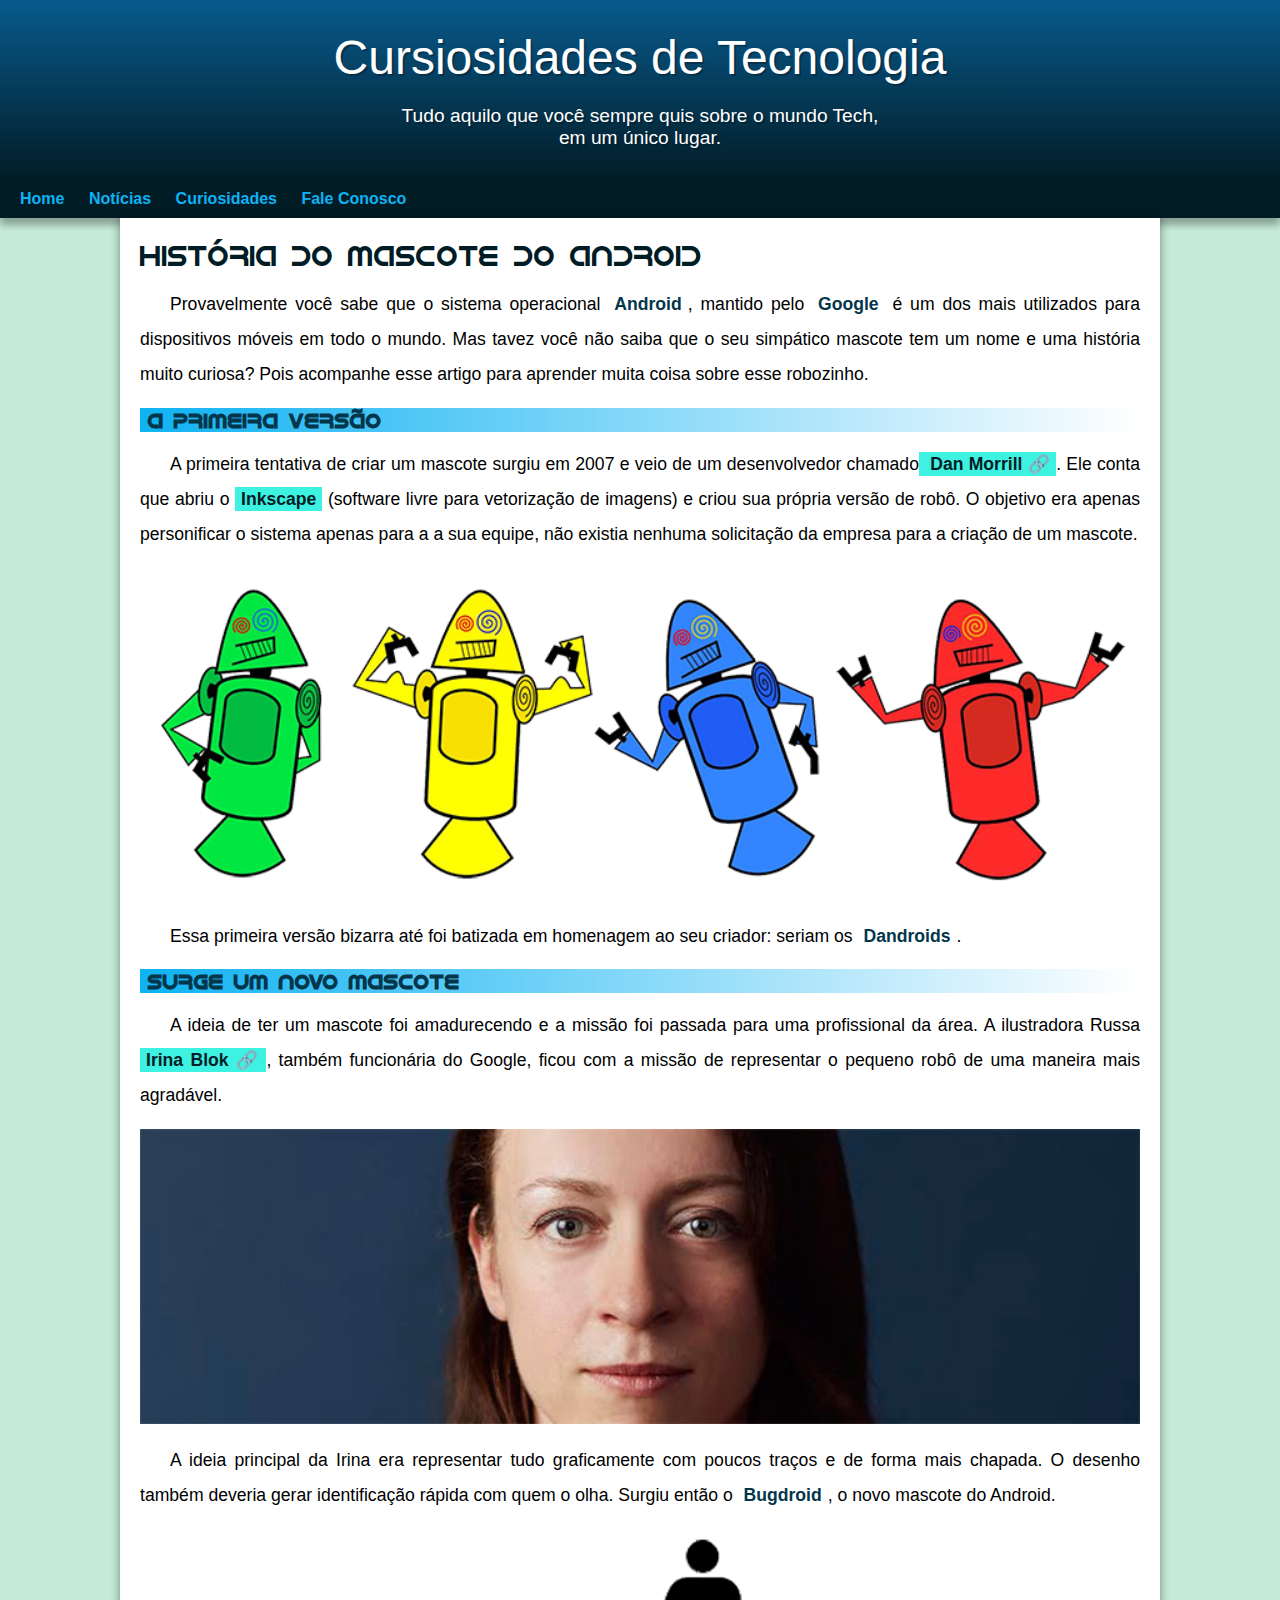
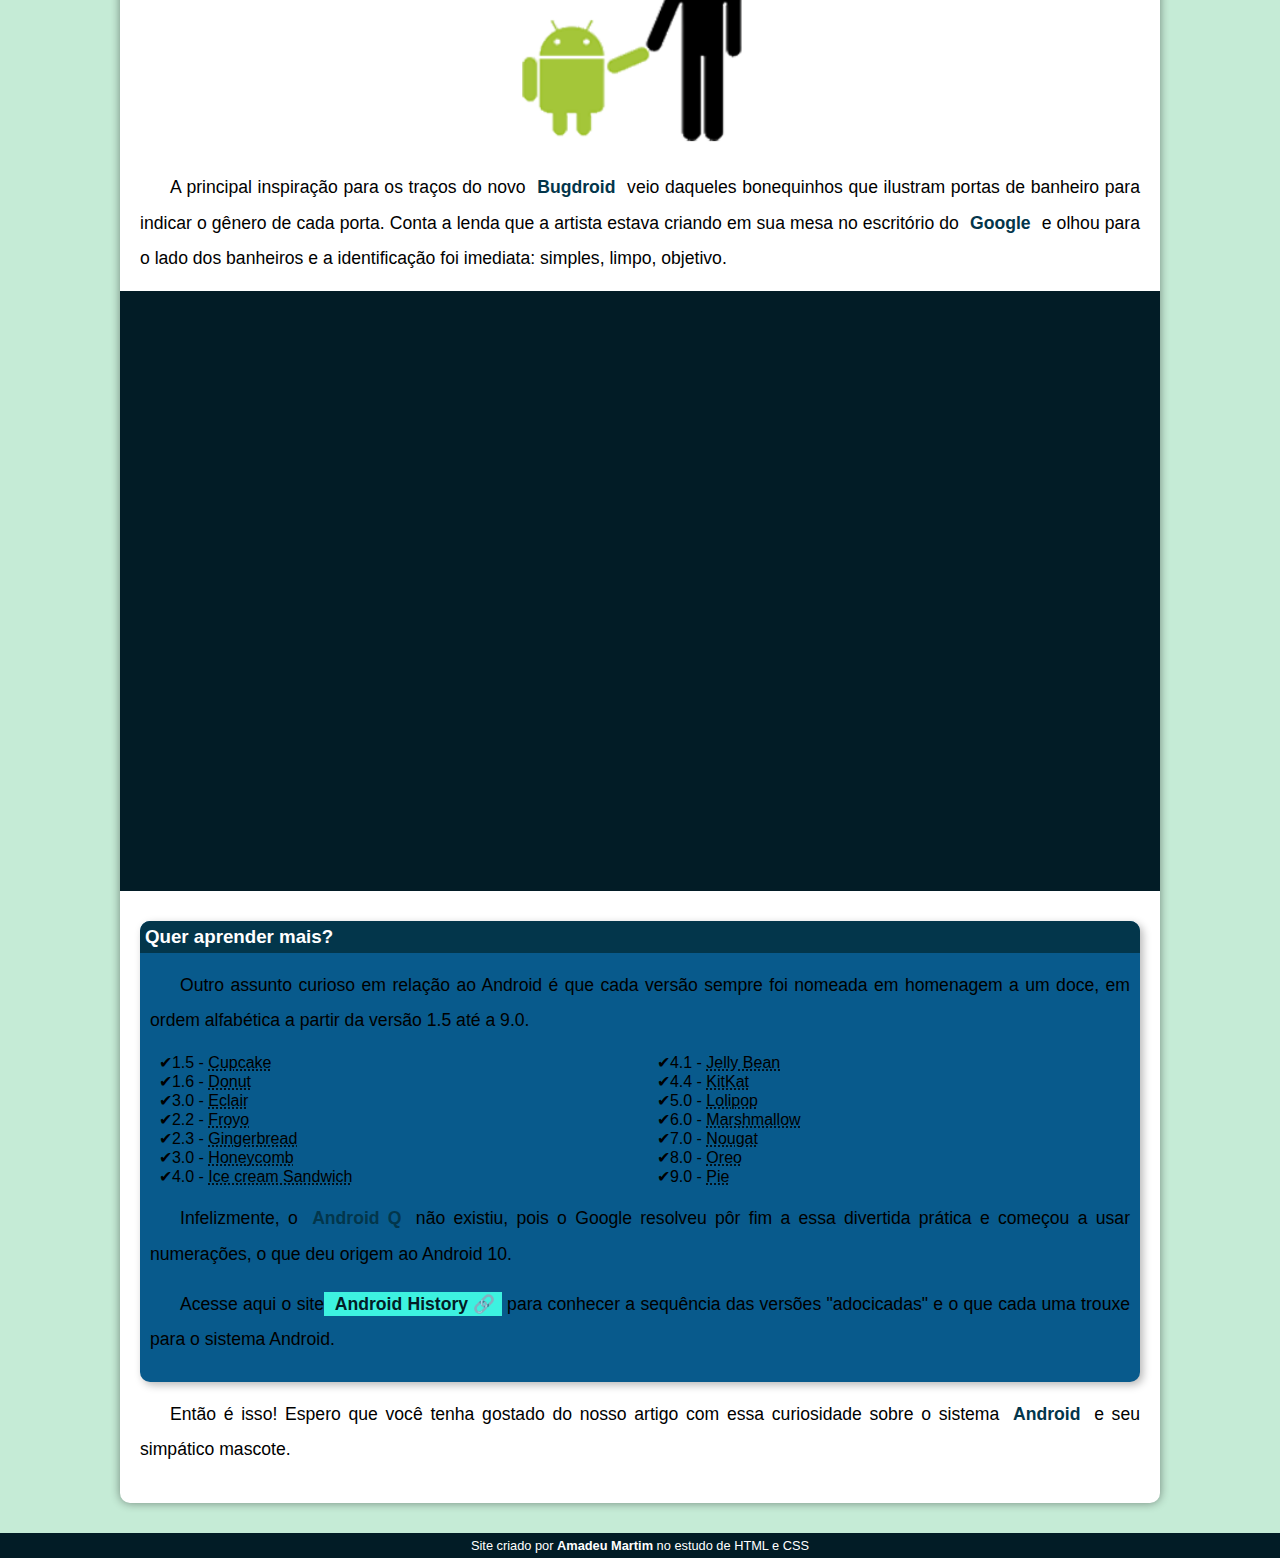
<file: index.html>
<!DOCTYPE html>
<html lang="pt-br">
<head>
    <meta charset="UTF-8">
    <meta http-equiv="X-UA-Compatible" content="IE=edge">
    <meta name="viewport" content="width=device-width, initial-scale=1.0">
    <title>Como surgiu o mascote do Android?</title>
    <link rel="shortcut icon" href="imagens/favicon.ico" type="image/x-icon">
    <link rel="stylesheet" href="estilo/style.css">
</head>
<body>
   <header>
       <h1>Cursiosidades de Tecnologia</h1>
       <p>Tudo aquilo que você sempre quis sobre o mundo Tech, em um único lugar.</p>
   </header>
   <nav>
        <a href="#">Home</a>
        <a href="#">Notícias</a>
        <a href="#">Curiosidades</a>
        <a href="#">Fale Conosco</a>
    </nav>  
   <main>
       <article>
            <h1>História do Mascote do Android</h1>

            <p>Provavelmente você sabe que o sistema operacional <strong>Android</strong>, mantido pelo <strong>Google</strong> é um dos mais utilizados para dispositivos móveis em todo o mundo. Mas tavez você não saiba que o seu simpático mascote tem um nome e uma história muito curiosa? Pois acompanhe esse artigo para aprender muita coisa sobre esse robozinho.</p>
            
            <h2>A primeira versão</h2>
            
            <p>A primeira tentativa de criar um mascote surgiu em 2007 e veio de um desenvolvedor chamado<a href="https://androidcommunity.com/dan-morrill-shows-us-the-android-mascot-that-almost-was-20130103/" target="_blank" class="externo"> Dan Morrill</a>. Ele conta que abriu o <a href="https://inkscape.org/pt-br/" target="_blank">Inkscape</a> (software livre para vetorização de imagens) e criou sua própria versão de robô. O objetivo era apenas personificar o sistema apenas para a a sua equipe, não existia nenhuma solicitação da empresa para a criação de um mascote.</p>
            
            <picture>
                <source media="(max-width:678px )" srcset="imagens/dan-droids-pq.png">
                <img src="imagens/dan-droids.png" alt="Primeira versão do Android">
            </picture>
            
            <p>Essa primeira versão bizarra até foi batizada em homenagem ao seu criador: seriam os <strong>Dandroids</strong>.</p>
            
            <h2>Surge um novo mascote</h2>
            
            <p>A ideia de ter um mascote foi amadurecendo e a missão foi passada para uma profissional da área. A ilustradora Russa <a href="https://www.irinablok.com/" target="_blank" class="externo">Irina Blok</a>, também funcionária do Google, ficou com a missão de representar o pequeno robô de uma maneira mais agradável.</p>
            
            <picture>
                <source media="(max-width:678px )" srcset="imagens/irina-blok-pq.jpg">
                <img src="imagens/irina-blok.jpg" alt="Criadora do BugDroid - Irina Brock">
            </picture>
            
            <p>A ideia principal da Irina era representar tudo graficamente com poucos traços e de forma mais chapada. O desenho também deveria gerar identificação rápida com quem o olha. Surgiu então o <strong>Bugdroid</strong>, o novo mascote do Android.</p>
            
            <img src="imagens/bugdroid.png" alt="Bugdroid" class="pequena">
            
            <p>A principal inspiração para os traços do novo <strong>Bugdroid</strong> veio daqueles bonequinhos que ilustram portas de banheiro para indicar o gênero de cada porta. Conta a lenda que a artista estava criando em sua mesa no escritório do <strong>Google</strong> e olhou para o lado dos banheiros e a identificação foi imediata: simples, limpo, objetivo.</p>
            
            <div class="video"><iframe width="560" height="315" src="https://www.youtube.com/embed/l2UDgpLz20M" title="YouTube video player" frameborder="0" allow="accelerometer; autoplay; clipboard-write; encrypted-media; gyroscope; picture-in-picture" allowfullscreen></iframe></div>
            
            <aside>
                <h3>Quer aprender mais?</h3> 
                
                <p>Outro assunto curioso em relação ao Android é que cada versão sempre foi nomeada em homenagem a um doce, em ordem alfabética a partir da versão 1.5 até a 9.0.</p> 
                
                <ul>
                    <li>1.5 - <abbr title="Bolo de copo">Cupcake</abbr></li>
                    <li>1.6 - <abbr title="Rosquinha">Donut</abbr></li>
                    <li>3.0 - <abbr title="Bomba">Eclair</abbr></li>
                    <li>2.2 - <abbr title="Iogurte congelado">Froyo</abbr></li>
                    <li>2.3 - <abbr title="Biscoito de gengibre">Gingerbread</abbr></li>
                    <li>3.0 - <abbr title="Fafo de mel">Honeycomb</abbr></li>
                    <li>4.0 - <abbr title="Sanduíche de sorevete">Ice cream Sandwich</abbr></li>
                    <li>4.1 - <abbr title="Jujuba">Jelly Bean</abbr></li>
                    <li>4.4 - <abbr title="KitKat">KitKat</abbr></li>
                    <li>5.0 - <abbr title="Pirulito">Lolipop</abbr></li>
                    <li>6.0 - <abbr title="Marshmallow">Marshmallow</abbr></li>
                    <li>7.0 - <abbr title="Torrone">Nougat</abbr></li>
                    <li>8.0 - <abbr title="Oreo">Oreo</abbr></li>
                    <li>9.0 - <abbr title="Torta">Pie</abbr></li>
                </ul>
                
                <p>Infelizmente, o <strong>Android Q</strong> não existiu, pois o Google resolveu pôr fim a essa divertida prática e começou a usar numerações, o que deu origem ao Android 10.</p>
                
                <p>Acesse aqui o site<a href="https://www.android.com/intl/en_uk/history/" target="_blank" class="externo"> Android History</a> para conhecer a sequência das versões "adocicadas" e o que cada uma trouxe para o sistema Android.</p>
            </aside>
            
            <p>Então é isso! Espero que você tenha gostado do nosso artigo com essa curiosidade sobre o sistema <strong>Android</strong> e seu simpático mascote.</p>
       </article>
   </main>
   <footer>
       <p>Site criado por <a href="https://github.com/amadeu100401" target="_blank">Amadeu Martim</a> no estudo de HTML e CSS</p>
   </footer>
</body>
</html>
</file>
<file: estilo/style.css>
@charset "UTF-8";

@font-face {
    font-family: android;
    src: url('../fontes/idroid.otf') format('openType');
    font-weight: normal;
}

:root{
    --cor0: #3DF2E0;
    --cor1: #0FB2F2;
    --cor2: #085A8C;
    --cor3: #032940;
    --cor4: #03364b;
    --cor5: #021C26;

    --font-padrao: Arial, Verdana, Helvetica, sans-serif;
    --font-destaque: 'Bebas Neue', cursive;
    --font-android: 'android', cursive;
}

*{
    margin: 0px;
    padding: 0px;

} 

body{
    background-color: #c5ebd6;
    font-family: var(--font-padrao);
}

a.externo::after{
    content: '\00A0\1F517';
}

header{
    background-image: linear-gradient(to bottom, var(--cor2), var(--cor5));
    min-height: 150px;
    text-align: center;
    padding-top: 30px;
}

header > h1 {
    color: white;
    font-family: var(--font-padrao);
    text-align: center;
    font-size: 3em;
    font-weight: normal;
    margin-bottom: 20px;
    text-shadow: 2px 2px 0px rgba(0, 0, 0, 0.274);
}

header > p{
    font-family: var(--font-padrao);
    font-size: 1.2em;
    max-width: 500px;
    padding-right: 10px;
    padding-left: 10px;
    margin-bottom: 20px;
    margin: auto;
    color: white;
    text-shadow: 2px 2px 0px rgba(0, 0, 0, 0.274);
}

nav{
    background-color: var(--cor5);
    padding: 10px;    
    box-shadow: 0px 7px 7px rgba(0, 0, 0, 0.308);
}

nav > a {
    color: var(--cor1);
    padding: 10px;
    text-decoration: none;
    font-weight: bold;
}

nav > a:hover{
    background-color: var(--cor3);
    color: var(--cor5);
    border-radius: 5px;
    transition-duration: 0.5s;

}

main{
    background-color: white;
    padding: 20px;
    box-shadow: 0px 0px 10px rgba(0, 0, 0, 0.432);
    margin: auto;
    margin-bottom: 30px;
    border-bottom-left-radius: 10px;
    border-bottom-right-radius: 10px;

    min-width: 300px;
    max-width: 1000px;
}

main img{
    width: 100%;
}

main img.pequena{
    width: 350px;
    display: block;
    margin: auto;
}

main h1{
    color: var(--cor5);
    font-weight: normal;
    font-family: var(--font-android);
    font-size: 1.8em;
}

main h2{
    color: var(--cor5);
    font-family: var(--font-android);
    color: var(--cor4);
    font-size: 1.3em;
    background-image: linear-gradient(to right, var(--cor1),transparent);
    text-indent: 8px;
}

main p{
    margin: 15px 0px;
    text-align: justify;
    text-indent: 30px;
    line-height: 2em;
    font-size: 1.1em;
}

main strong{
    color: var(--cor4);
    font-weight: bold;
    padding: 2px 6px;
}

main a {
    background-color: var(--cor0);
    text-decoration: none;
    font-weight: bold;
    color: var(--cor5);
    padding: 2px 6px;
}

main a:hover{
    text-decoration: underline;
    color: var(--cor4);
}

main div.video{
    background-color: var(--cor5);
    margin: 0px -20px 30px -20px;
    padding: 20px;
    padding-bottom: 58%;
    position: relative;
}

div.video > iframe{
    position: absolute;
    top: 5%;
    left: 5%;
    width: 90%;
    height: 90%;
}

aside{
    background-color: var(--cor2);
    padding: 10px;
    border-radius: 10px;
    box-shadow: 3px 3px 8px rgba(0, 0, 0, 0.281);
}

aside > ul{
    list-style-type: '\00A0\00A0\2714';
    list-style-position: inside;
    columns: 2;
}

aside h3{
    background-color: var(--cor4);
    color: white;
    padding: 5px;
    margin: -10px -10px 0px -10px;
    border-radius: 10px 10px 0px 0px;
}

footer{
    background-color: var(--cor5);
    font-size: 0.8em;
    text-align: center;
    padding: 5px;
    color: white;
}

footer a{
    text-decoration: none;
    font-weight: bold;
    color: white;
}

footer a:hover{
    text-decoration: underline;
    color: #3ddc84;
}
</file>
